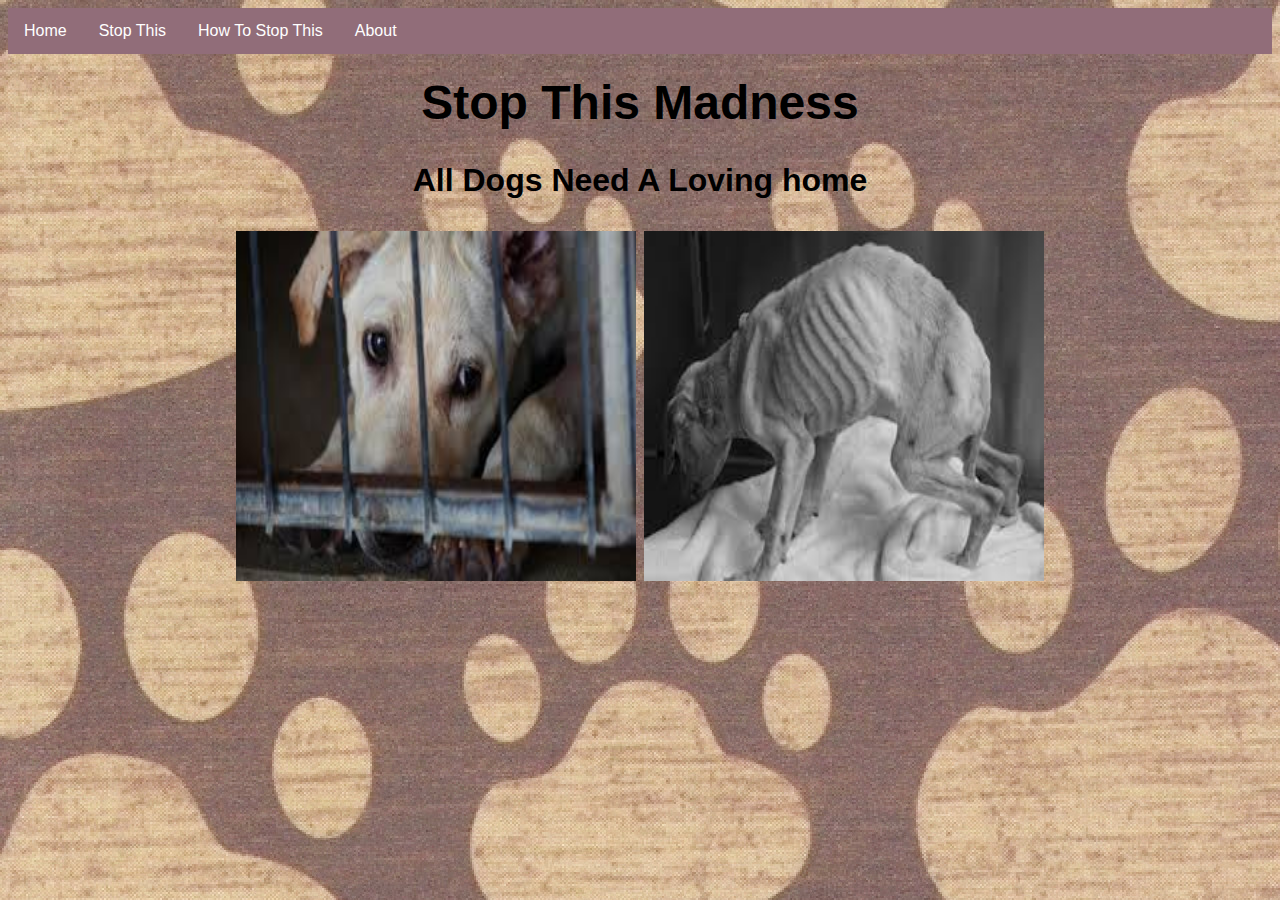
<file: index.html>
<!DOCTYPE html>
<html>
<head>
<link rel="stylesheet" type="text/css" href="stylesheet.css">

</head>
<body>
<ul>
  <li><a href="index.html">Home</a></li>
  <li><a href="stopthis.html">Stop This</a></li>
  <li><a href="howtostopthis.html">How To Stop This</a></li>
  <li><a href="about.html">About</a></li>
</ul>
<center><h1><font size="9">Stop This Madness</font><h1/><center/
</body>
</html>
<p class="main">All Dogs Need A Loving home</p>
<img src="image/sad.jpg"height="350px" width="400px"/>
<img src="image/bones.jpg"height="350px" width="400px"/>
</file>
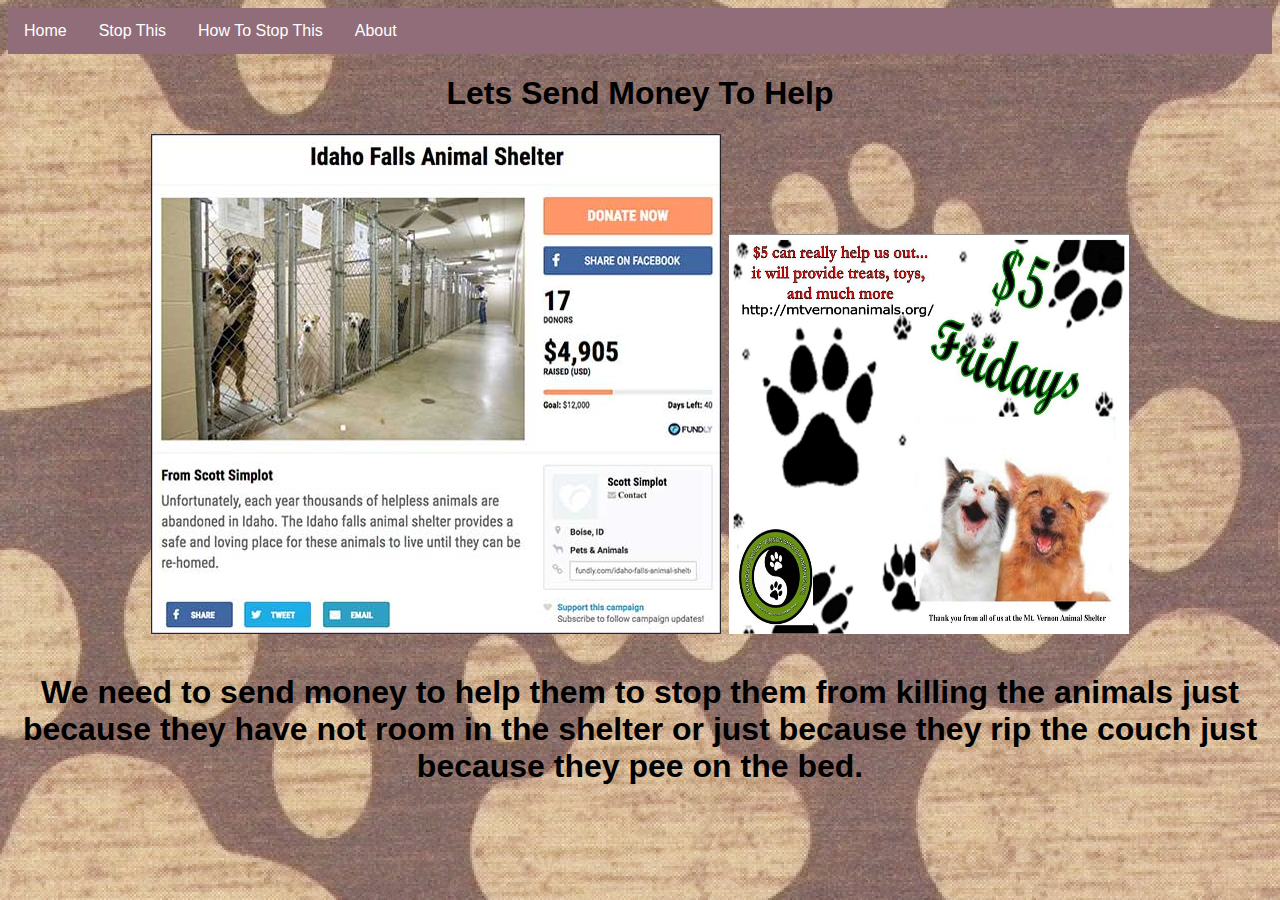
<file: about.html>
<!DOCTYPE html>
<html>

<ul>
  <li><a href="index.html">Home</a></li>
  <li><a href="stopthis.html">Stop This</a></li>
  <li><a href="howtostopthis.html">How To Stop This</a></li>
  <li><a href="about.html">About</a></li>
</ul>
<link rel="stylesheet" type="text/css" href="stylesheet.css">
<center><h1> Lets Send Money To Help<h1/><center/>
<img src="image/money.jpg">
<a href="http://mtvernonanimals.org/"><img src="image/dollarfriday.jpg"height="400px" width="400px"></a>


<p style="text-cursive:center;">We need to send money to help them to stop them from killing the animals just because they have not room in the shelter or just because they rip the couch just because they pee on the bed.</p>
</file>
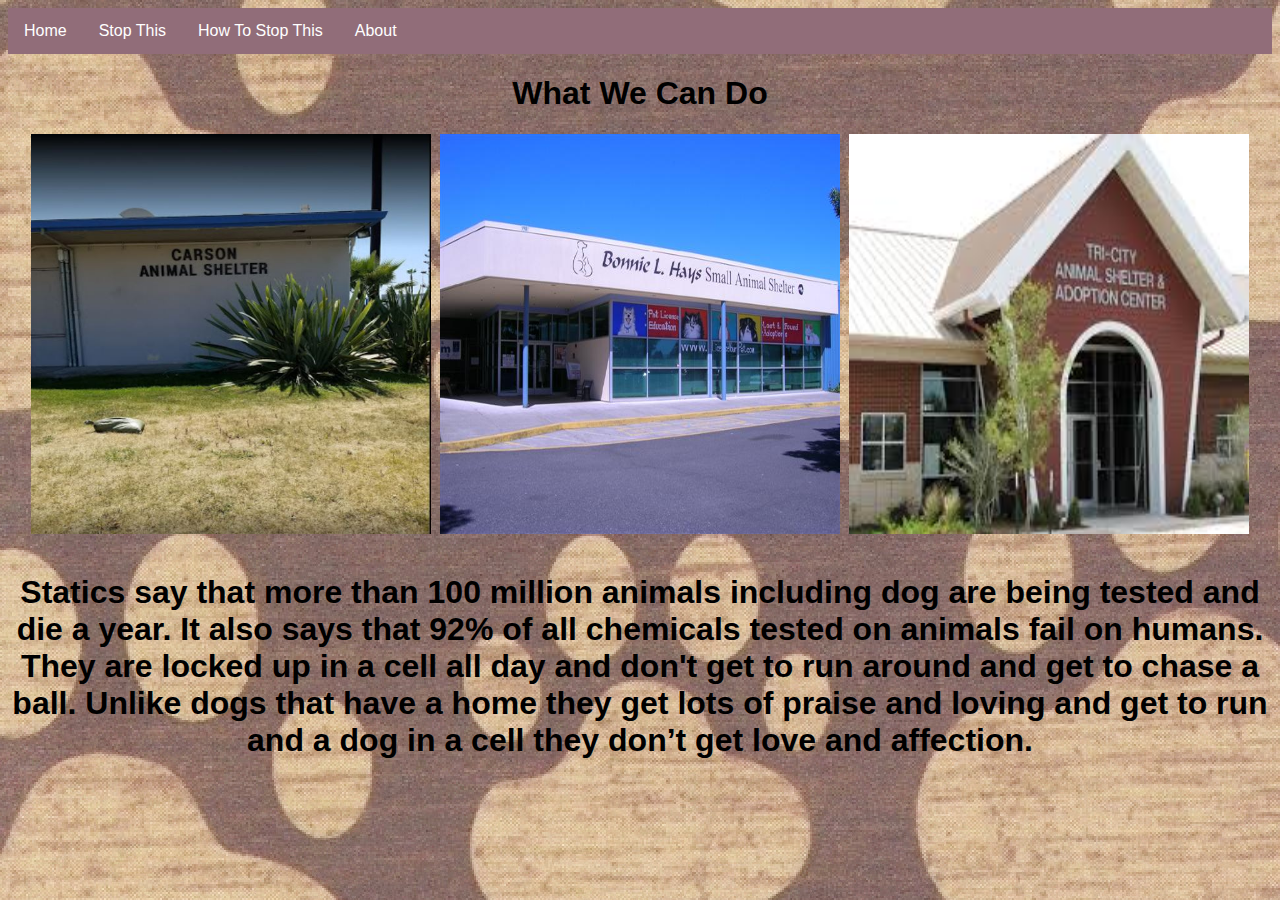
<file: howtostopthis.html>
<!DOCTYPE html>
<html>
<ul>
  <li><a href="index.html">Home</a></li>
  <li><a href="stopthis.html">Stop This</a></li>
  <li><a href="howtostopthis.html">How To Stop This</a></li>
  <li><a href="about.html">About</a></li>
</ul>
<link rel="stylesheet" type="text/css" href="stylesheet.css">
<center><h1> What We Can Do<h1><center>
<img src="image/shelter.JPG" height="400px" width="400px"/>
<img src="image/smallanimal.JPG" height="400px" width="400px"/>
<img src="image/center.jpg" height="400px" width="400px"/>
<p>Statics say that more than 100 million animals including dog are being tested and die a year. It also says that 92% of all chemicals tested on animals fail on humans. They are locked up in a cell all day and don't get to run around and get to chase a ball. Unlike dogs that have a home they get lots of praise and loving and get to run and a dog in a cell they don’t get love and affection.<p/>
</file>
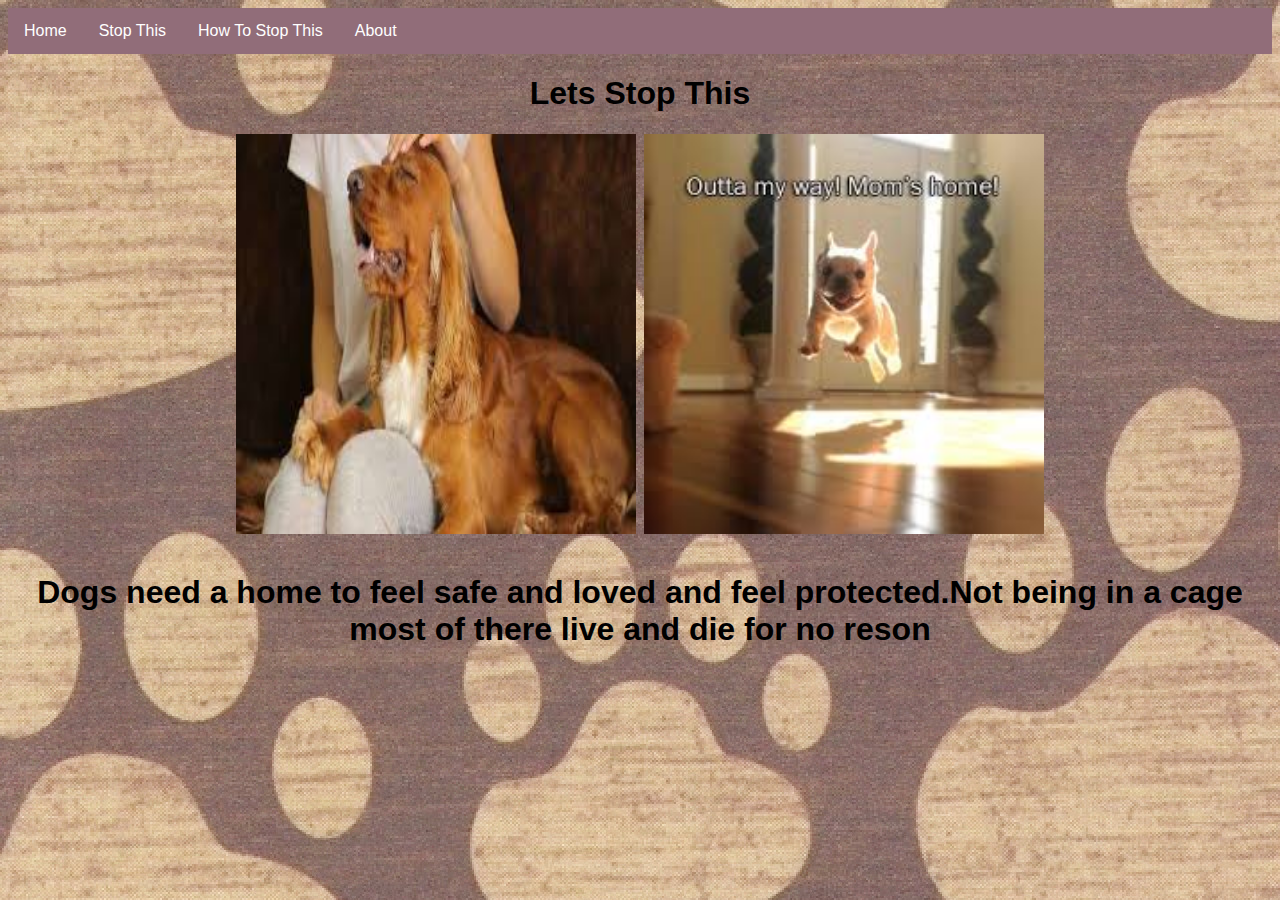
<file: stopthis.html>
<!DOCTYPE html>
<html>
<link rel="howtostopthis.html" type="text/css" href="">
<body>

<ul>
  <li><a href="index.html">Home</a></li>
  <li><a href="stopthis.html">Stop This</a></li>
  <li><a href="howtostopthis.html">How To Stop This</a></li>
  <li><a href="about.html">About</a></li>
</ul>
</body>
<link rel="stylesheet" type="text/css" href="stylesheet.css">
 <center><h1> Lets Stop This<h1/><center/>
<img src="image/happy.jpg" height="400px" width="400px"/>

<img src="image/out.jpg"height="400px" width="400px"/>
<p> Dogs need a home to feel safe and loved and feel protected.Not being in a cage most of there live and die for no reson <p/>
</file>
<file: stylesheet.css>
ul {
    list-style-type: none;
    margin: 0;
    padding: 0;
    overflow: hidden;
    background-color: #916d79;
}

li {
    float: left;
}

li a {
    display: block;
    color: white;
    text-align: center;
    padding: 14px 16px;
    text-decoration: none;
}

li a:hover:not(.active) {
    background-color:#357999;
}

.active {
    background-color: #4CAF50;
}

 body {
    background-image:url("image/printbackground.jpg");
	 font-family:  cursive, sans-serif ;
}
</file>
